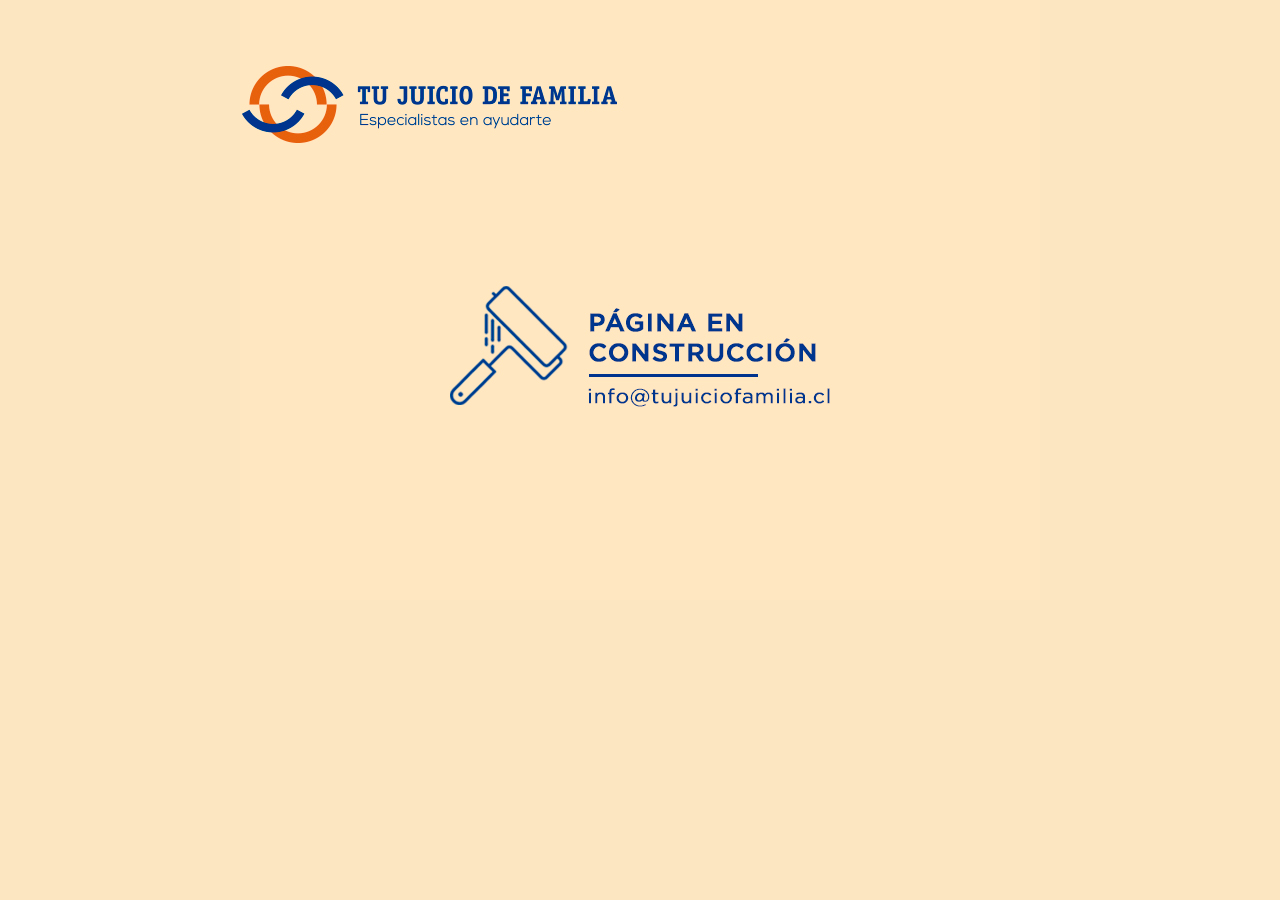
<file: public_html/index.html>
<!DOCTYPE html PUBLIC "-//W3C//DTD XHTML 1.0 Transitional//EN" "http://www.w3.org/TR/xhtml1/DTD/xhtml1-transitional.dtd">
<html xmlns="http://www.w3.org/1999/xhtml">
<head><meta charset="gb18030">
  <title>Tu Juicio Familia</title>
  <link href="style.css" rel="stylesheet" type="text/css">
  <style type="text/css">
	</style>
</head>
<body>
	<tbody>
		<tr>
      <img class="construccion" src="img/en-construccion1.jpg">
		</tr>
	</tbody>
</table>
</body>
</html>
</file>
<file: public_html/style.css>
* {
  margin: 0;
  padding: 0;
}

body {
  background-color: #FCE6C1;
  align-items: center;
  color: white;
  text-align: center;
}

#construccion {
  width: 100%;
}
</file>
